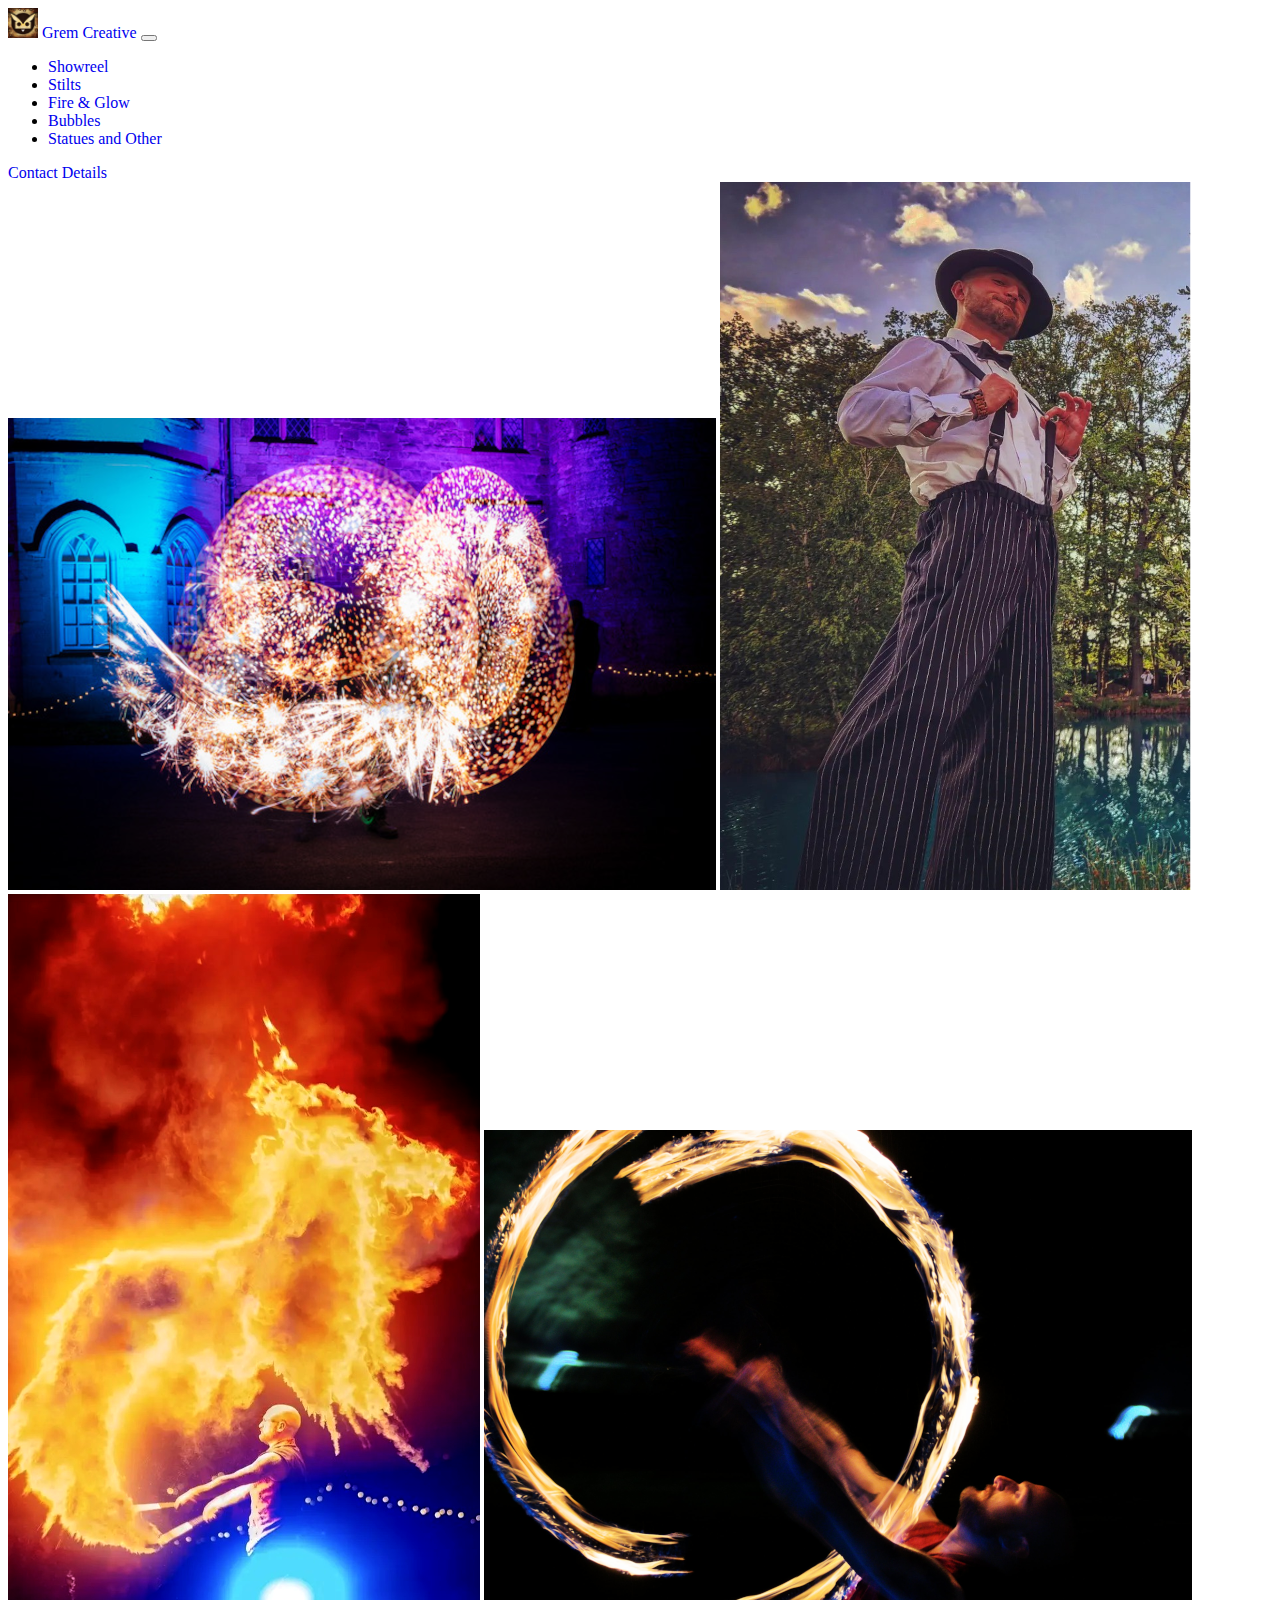
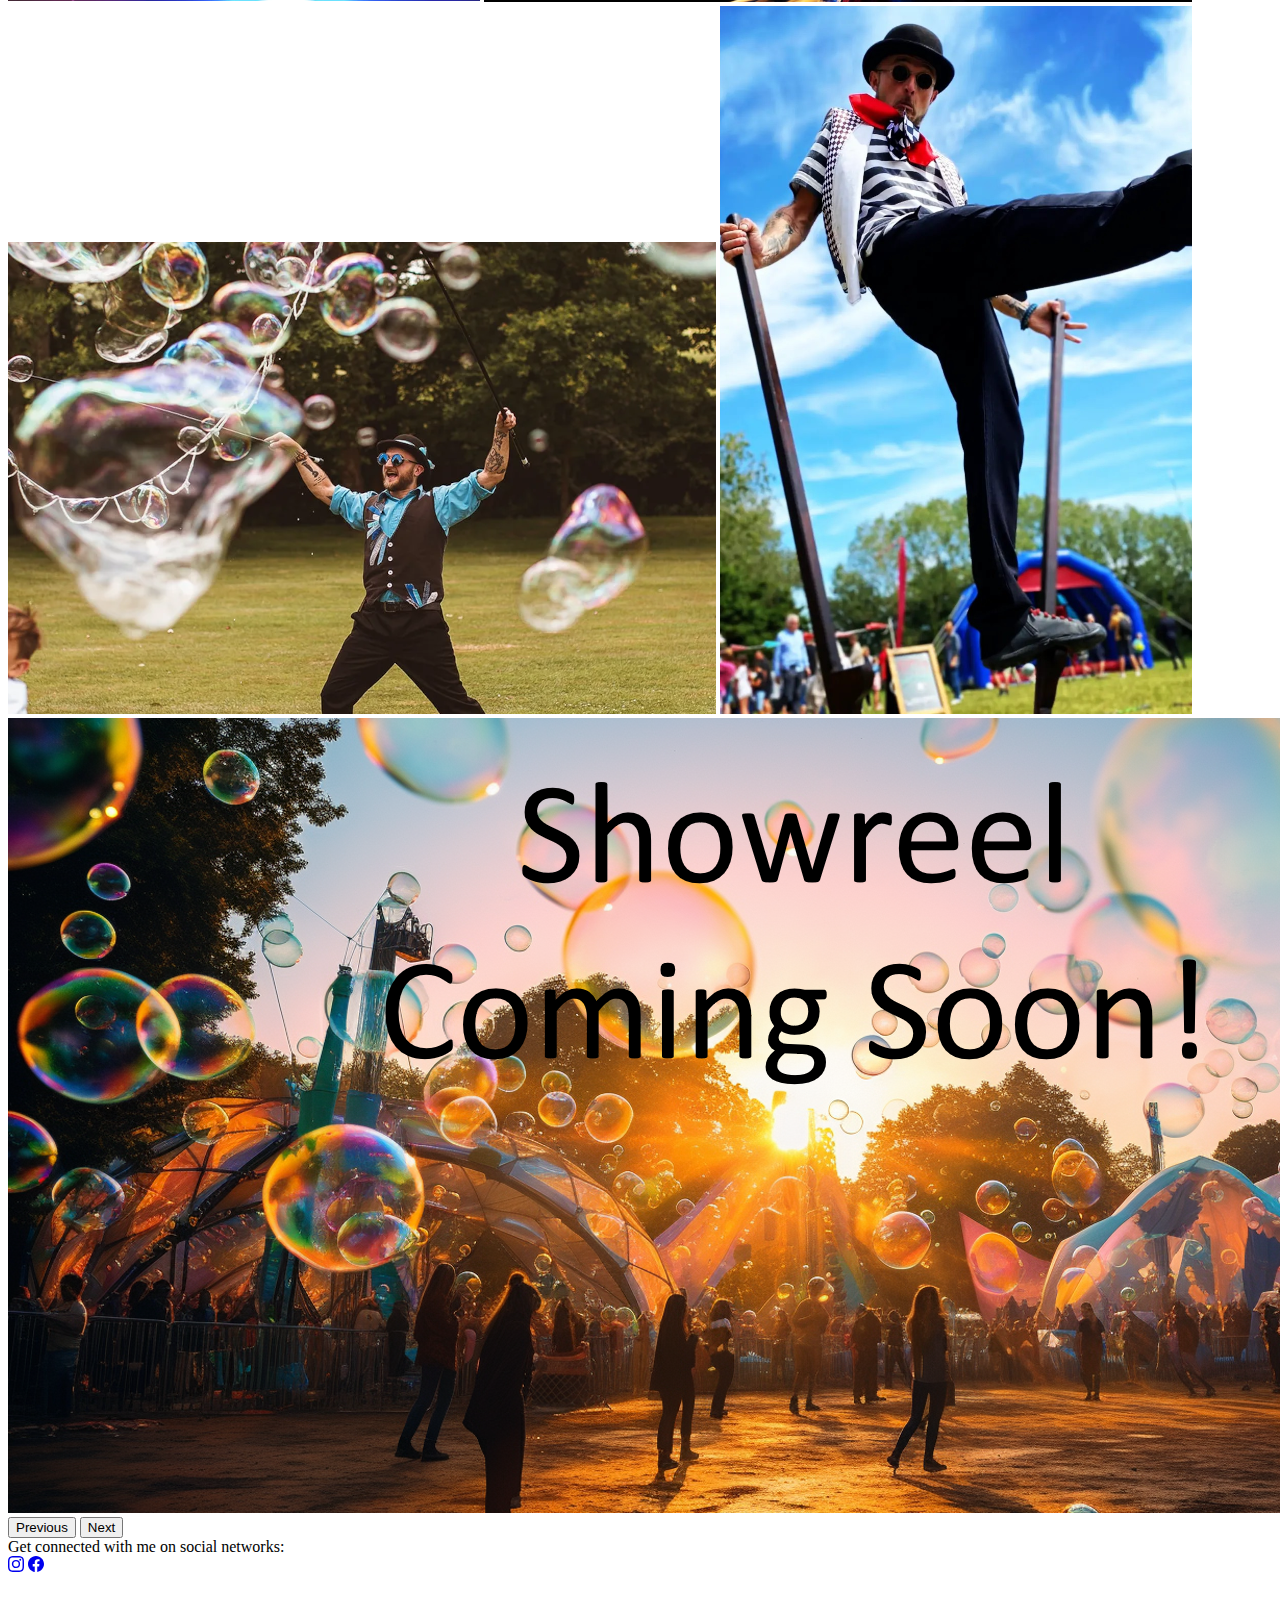
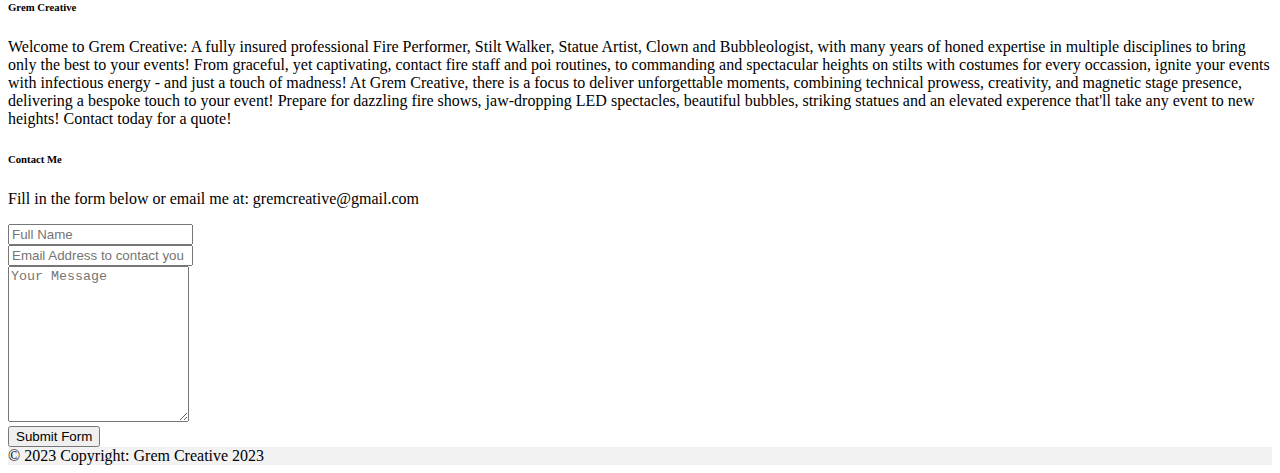
<file: index.html>
<!DOCTYPE html>
<html lang="en" >
  <head>
    <!-- Google tag (gtag.js) -->
    <script async src="https://www.googletagmanager.com/gtag/js?id=G-7V1GCPJ1WB"></script>
    <script>
      window.dataLayer = window.dataLayer || [];
      function gtag(){dataLayer.push(arguments);}
      gtag('js', new Date());

      gtag('config', 'G-7V1GCPJ1WB');
    </script>
    <meta charset="utf-8">
    <meta name="viewport" content="width=device-width, initial-scale=1">
    <link href="https://cdn.jsdelivr.net/npm/bootstrap@5.0.2/dist/css/bootstrap.min.css" rel="stylesheet" integrity="sha384-EVSTQN3/azprG1Anm3QDgpJLIm9Nao0Yz1ztcQTwFspd3yD65VohhpuuCOmLASjC" crossorigin="anonymous">
    <script src="https://cdn.jsdelivr.net/npm/bootstrap@5.0.2/dist/js/bootstrap.bundle.min.js" integrity="sha384-MrcW6ZMFYlzcLA8Nl+NtUVF0sA7MsXsP1UyJoMp4YLEuNSfAP+JcXn/tWtIaxVXM" crossorigin="anonymous"></script>
    <link rel="stylesheet" href="style.css">
    <link rel="icon" type="image/x-icon" href="docs\assets\logo.ico">
    <title>Grem Creative</title>
  </head>
  <body class="bg-dark">
    <nav class="navbar navbar-expand-lg navbar-dark bg-dark sticky-top" id="header">
      <div class="container-fluid">
        <a class="navbar-brand" href="index.html">
            <img src="docs\assets\logo.jpg" width="30" height="30" class="d-inline-block align-top" alt=""> Grem Creative
        </a>
          <button class="navbar-toggler" type="button" data-bs-toggle="collapse" data-bs-target="#navbarNav" aria-controls="navbarNav" aria-expanded="false" aria-label="Toggle navigation">
            <span class="navbar-toggler-icon"></span>
          </button>
            <div class="collapse navbar-collapse" id="navbarNav">
                <ul class="navbar-nav">
                  <li class="nav-item">
                  <a class="nav-link active" aria-current="page" href="index.html">Showreel</a>
                  </li>
                  <li class="nav-item">
                    <a class="nav-link" aria-current="page" href="stilts.html">Stilts</a>
                  </li>
                  <li class="nav-item">
                    <a class="nav-link" href="fireglow.html">Fire & Glow</a>
                  </li>
                  <li class="nav-item">
                    <a class="nav-link" aria-current="page" href="bubbles.html">Bubbles</a>
                  </li>
                  <li class="nav-item">
                    <a class="nav-link" aria-current="page" href="other.html">Statues and Other</a>
                  </li>
                </ul>
              </div>
              <span class="navbar-text">
                <a class="nav-link" href="#contact">Contact Details</a>
              </span>
        </div>
    </nav>
      <div class="container">
        <div id="carouselExampleControls" class="carousel slide" data-bs-ride="carousel" data-bs-interval="false">
          <div class="carousel-inner">
            <div class="carousel-item active">
              <div class="row">
                <div class="col-lg-4 col-md-12 mb-4 mb-lg-0">
                  <img src="docs\assets\showreel\W1.png" class="w-100 shadow-1-strong rounded mb-4"/>
                  <img src="docs\assets\showreel\L1.png" class="w-100 shadow-1-strong rounded mb-4" />
                </div>
                <div class="col-lg-4 mb-4 mb-lg-0">
                  <img src="docs\assets\showreel\L3.png" class="w-100 shadow-1-strong rounded mb-4" />
                  <img src="docs\assets\showreel\W2.png" class="w-100 shadow-1-strong rounded mb-4" />
                </div>
                <div class="col-lg-4 mb-4 mb-lg-0">
                  <img src="docs\assets\showreel\W3.png" class="w-100 shadow-1-strong rounded mb-4" />
                  <img src="docs\assets\showreel\L2.png" class="w-100 shadow-1-strong rounded mb-4" />
                </div>
              </div>
            </div>
            <div class="carousel-item">
              <!--<video class="img-fluid" autoplay loop muted>
                <source src="https://mdbcdn.b-cdn.net/img/video/Tropical.mp4" type="video/mp4" /> 
              </video>-->
              <img src="docs\assets\showreel\placeholder2.png" class="w-100 shadow-1-strong rounded mb-4" />
              <div class="carousel-caption d-none d-md-block">
              </div>
            </div>
          </div>
        </div>
      </div>
      <button class="carousel-control-prev" type="button" data-bs-target="#carouselExampleControls" data-bs-slide="prev">
        <span class="carousel-control-prev-icon" aria-hidden="true"></span>
        <span class="visually-hidden">Previous</span>
      </button>
      <button class="carousel-control-next" type="button" data-bs-target="#carouselExampleControls" data-bs-slide="next">
        <span class="carousel-control-next-icon" aria-hidden="true"></span>
        <span class="visually-hidden">Next</span>
      </button>

      <footer class="text-center text-lg-start bg-dark">
        <div class="container" id="contact">
        <!-- Section: Social media -->
        <section class="d-flex justify-content-center justify-content-lg-between p-4 border-bottom">
          <!-- Left -->
          <div class="me-5 d-none d-lg-block text-white">
            <span>Get connected with me on social networks:</span>
          </div>
          <!-- Left -->
      
          <!-- Right -->
          <div class="text-white">
            <a href="https://www.instagram.com/gremcreative/?igshid=NjIwNzIyMDk2Mg%3D%3D" target="_blank" class="me-4 text-reset">
              <svg xmlns="http://www.w3.org/2000/svg" width="16" height="16" fill="currentColor" class="bi bi-instagram" viewBox="0 0 16 16">
                <path d="M8 0C5.829 0 5.556.01 4.703.048 3.85.088 3.269.222 2.76.42a3.917 3.917 0 0 0-1.417.923A3.927 3.927 0 0 0 .42 2.76C.222 3.268.087 3.85.048 4.7.01 5.555 0 5.827 0 8.001c0 2.172.01 2.444.048 3.297.04.852.174 1.433.372 1.942.205.526.478.972.923 1.417.444.445.89.719 1.416.923.51.198 1.09.333 1.942.372C5.555 15.99 5.827 16 8 16s2.444-.01 3.298-.048c.851-.04 1.434-.174 1.943-.372a3.916 3.916 0 0 0 1.416-.923c.445-.445.718-.891.923-1.417.197-.509.332-1.09.372-1.942C15.99 10.445 16 10.173 16 8s-.01-2.445-.048-3.299c-.04-.851-.175-1.433-.372-1.941a3.926 3.926 0 0 0-.923-1.417A3.911 3.911 0 0 0 13.24.42c-.51-.198-1.092-.333-1.943-.372C10.443.01 10.172 0 7.998 0h.003zm-.717 1.442h.718c2.136 0 2.389.007 3.232.046.78.035 1.204.166 1.486.275.373.145.64.319.92.599.28.28.453.546.598.92.11.281.24.705.275 1.485.039.843.047 1.096.047 3.231s-.008 2.389-.047 3.232c-.035.78-.166 1.203-.275 1.485a2.47 2.47 0 0 1-.599.919c-.28.28-.546.453-.92.598-.28.11-.704.24-1.485.276-.843.038-1.096.047-3.232.047s-2.39-.009-3.233-.047c-.78-.036-1.203-.166-1.485-.276a2.478 2.478 0 0 1-.92-.598 2.48 2.48 0 0 1-.6-.92c-.109-.281-.24-.705-.275-1.485-.038-.843-.046-1.096-.046-3.233 0-2.136.008-2.388.046-3.231.036-.78.166-1.204.276-1.486.145-.373.319-.64.599-.92.28-.28.546-.453.92-.598.282-.11.705-.24 1.485-.276.738-.034 1.024-.044 2.515-.045v.002zm4.988 1.328a.96.96 0 1 0 0 1.92.96.96 0 0 0 0-1.92zm-4.27 1.122a4.109 4.109 0 1 0 0 8.217 4.109 4.109 0 0 0 0-8.217zm0 1.441a2.667 2.667 0 1 1 0 5.334 2.667 2.667 0 0 1 0-5.334z"/>
              </svg>
            </a>
            <a href="https://www.facebook.com/profile.php?id=617124903" target="_blank" class="me-4 text-reset">
              <svg xmlns="http://www.w3.org/2000/svg" width="16" height="16" fill="currentColor" class="bi bi-facebook" viewBox="0 0 16 16">
                <path d="M16 8.049c0-4.446-3.582-8.05-8-8.05C3.58 0-.002 3.603-.002 8.05c0 4.017 2.926 7.347 6.75 7.951v-5.625h-2.03V8.05H6.75V6.275c0-2.017 1.195-3.131 3.022-3.131.876 0 1.791.157 1.791.157v1.98h-1.009c-.993 0-1.303.621-1.303 1.258v1.51h2.218l-.354 2.326H9.25V16c3.824-.604 6.75-3.934 6.75-7.951z"/>
              </svg>
            </a>
          </div>
        </section>
      
        <section>
          <div class="container text-center text-md-start mt-5">
            <!-- Grid row -->
            <div class="row mt-3">
              <!-- Grid column -->
              <div class="col-md-6 col-lg-6 col-xl-6 mx-auto mb-6">
                <!-- Content -->
                <h6 class="text-uppercase fw-bold mb-6 text-white">
                  <i class="fas fa-gem me-6"></i>Grem Creative
                </h6>
                <p class="text-white">
                  Welcome to Grem Creative:
                  A fully insured professional Fire Performer, Stilt Walker, Statue Artist, Clown and Bubbleologist, with many years of honed expertise in multiple disciplines to bring only the best to your events!

                  From graceful, yet captivating, contact fire staff and poi routines, to commanding and spectacular heights on stilts with costumes for every occassion, ignite your events with infectious energy - and just a touch of madness! 

                  At Grem Creative, there is a focus to deliver unforgettable moments, combining technical prowess, creativity, and magnetic stage presence, delivering a bespoke touch to your event!

                  Prepare for dazzling fire shows, jaw-dropping LED spectacles, beautiful bubbles, striking statues and an elevated experence that'll take any event to new heights!

                  Contact today for a quote! 
                </p>
              </div>
              <!-- Grid column -->
      
              <!-- Grid column -->
              <div class="col-md-6 col-lg-6 col-xl-6 mx-auto mb-md-6 mb-6">
                <!-- Links -->
                <h6 class="text-uppercase fw-bold mb-6 text-white">Contact Me</h6>
                <p class="text-white">Fill in the form below or email me at: gremcreative@gmail.com</p>
                  <div class="container">
                    <form target="_blank" action="https://formsubmit.co/aa60fa1537c3a3b86cb91d62a34aff3c" method="POST">
                      <div class="form-group">
                        <div class="form-row">
                          <div class="col">
                            <input type="text" name="name" class="form-control" placeholder="Full Name" required>
                          </div>
                          <div class="col">
                            <input type="email" name="email" class="form-control" placeholder="Email Address to contact you" required>
                          </div>
                        </div>
                      </div>
                      <div class="form-group">
                        <textarea placeholder="Your Message" class="form-control" name="message" rows="10" required></textarea>
                      </div>
                      <button type="submit" class="btn btn-outline-light">Submit Form</button>
                    </form>
                  </div>
              </div>
              <!-- Grid column -->
            </div>
            <!-- Grid row -->
          </div>
        </section>
        <!-- Section: Links  -->
      
        <!-- Copyright -->
        <div class="text-center p-4" style="background-color: rgba(0, 0, 0, 0.05);">
          © 2023 Copyright: Grem Creative 2023
        </div>
      </div>
      </footer>
      <!-- Footer -->

      </body>
      <!-- Footer -->
</html>
</file>
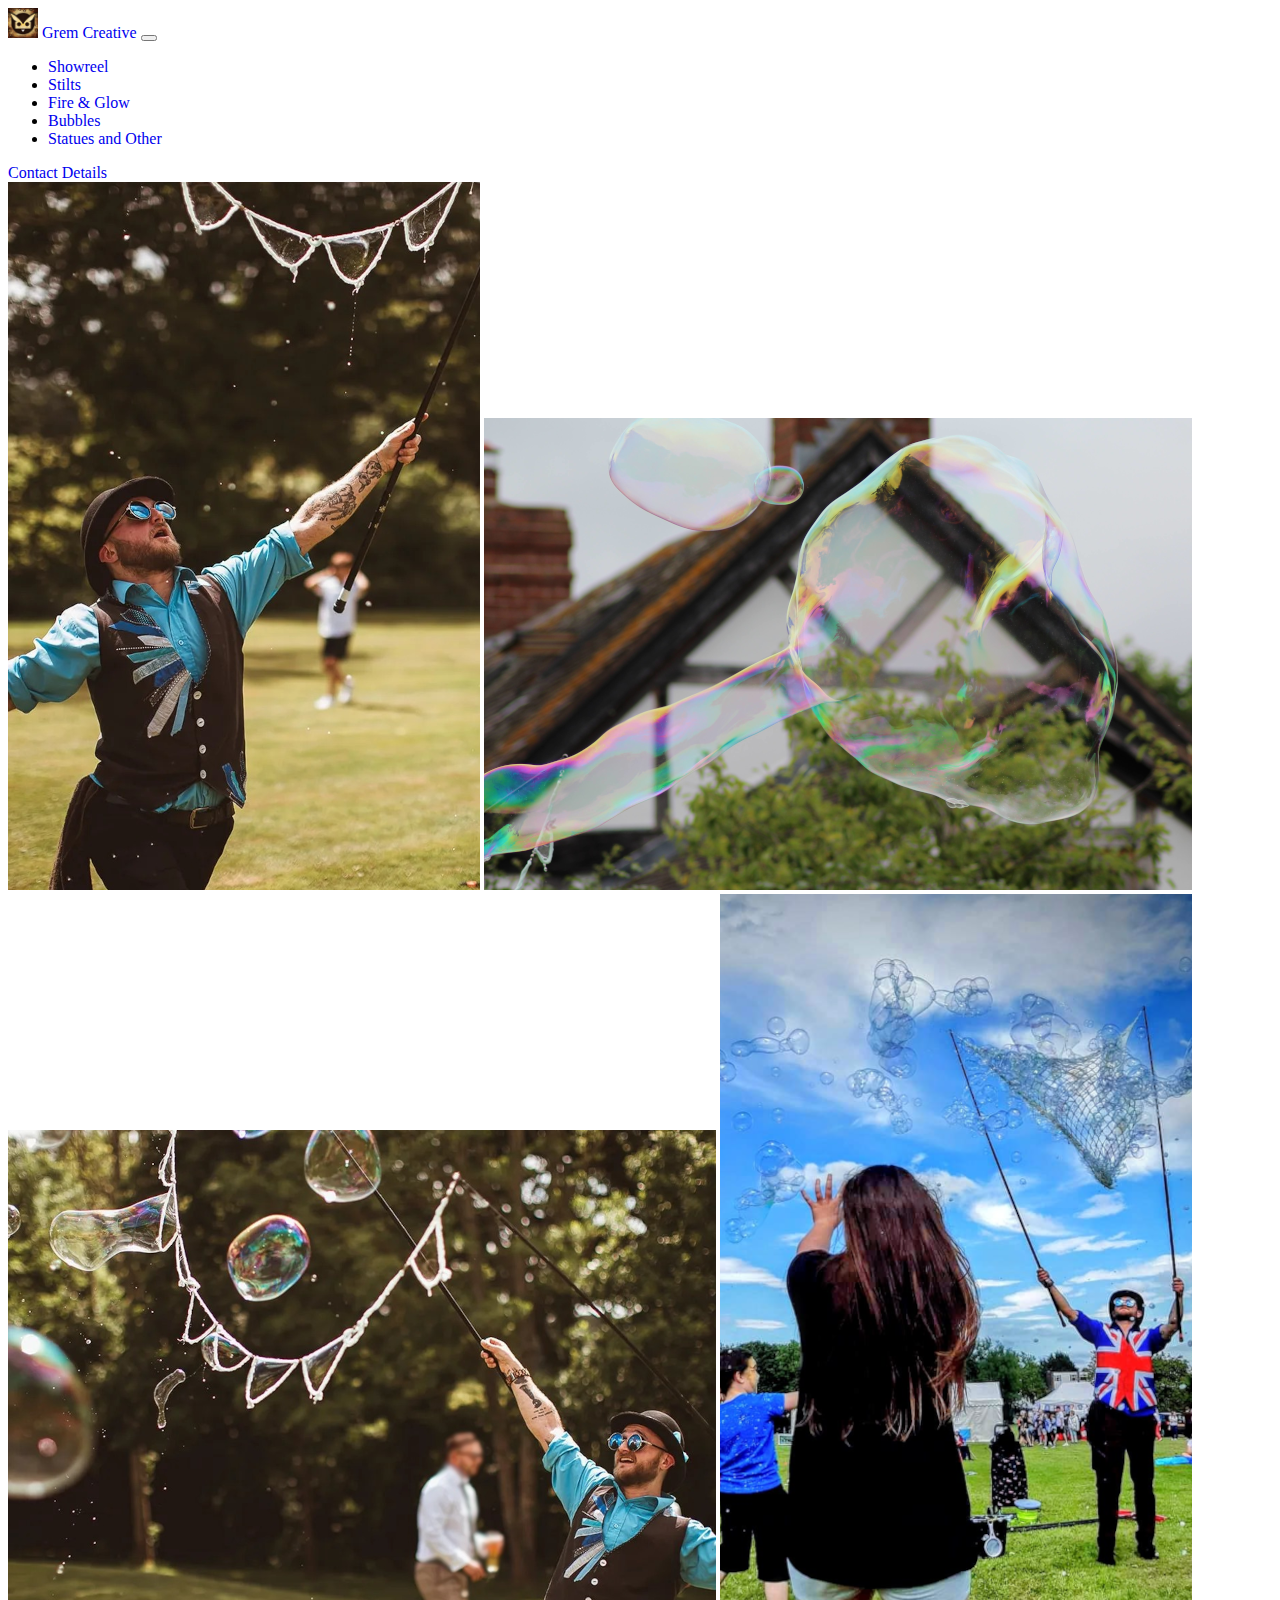
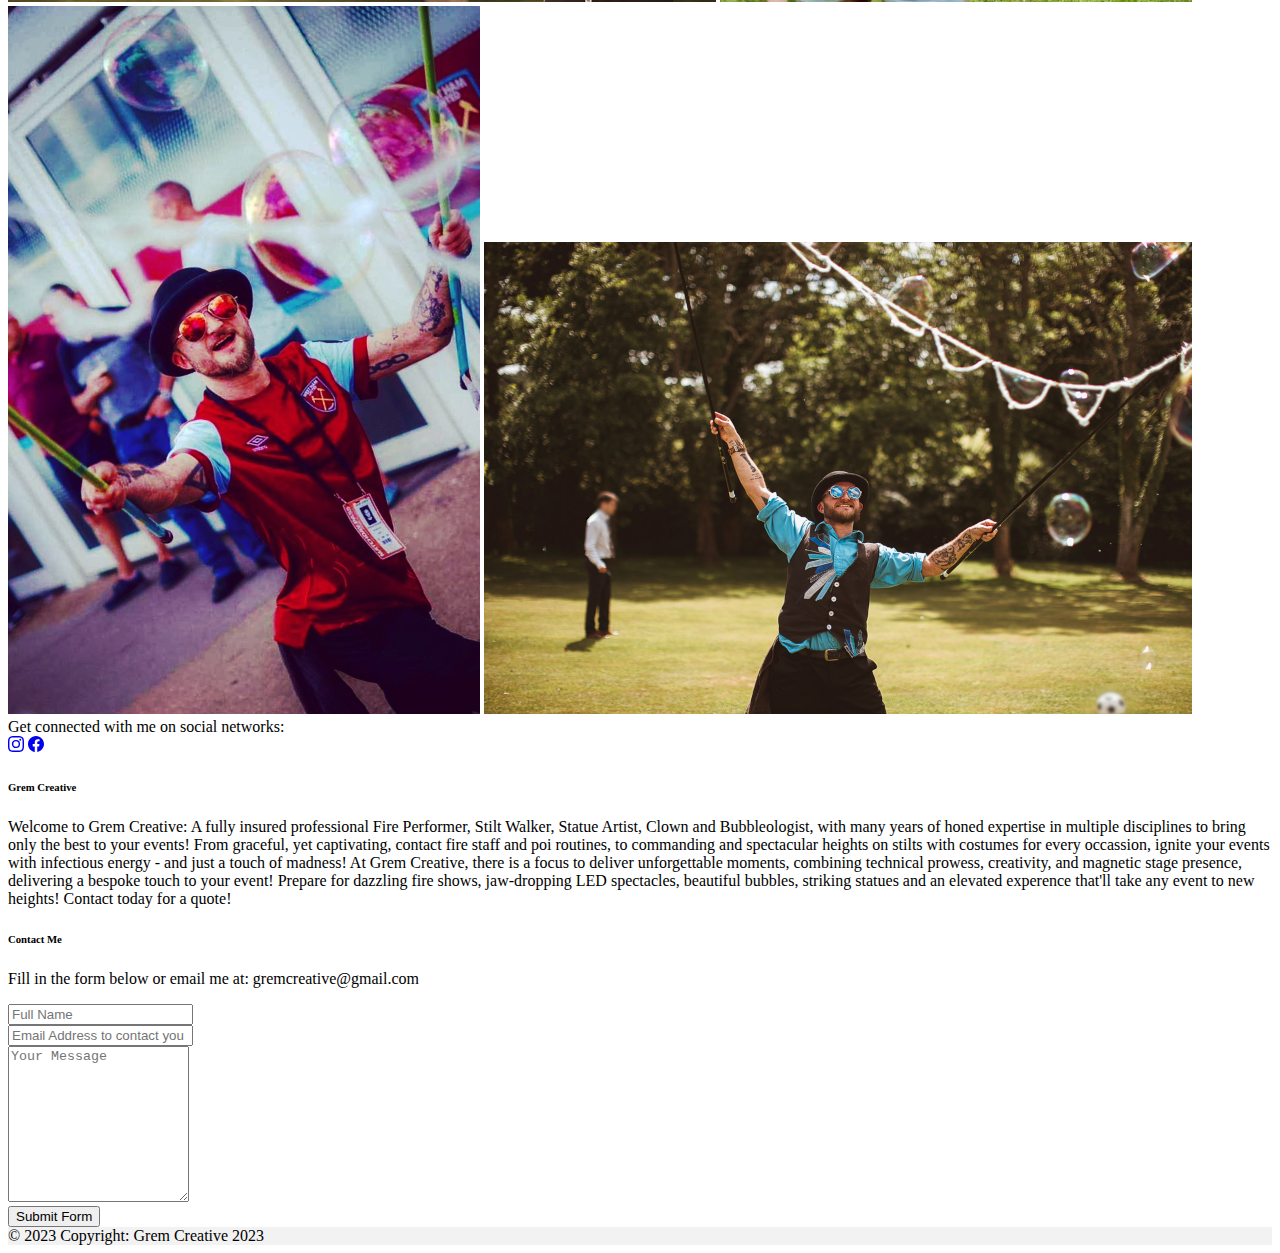
<file: bubbles.html>
<!DOCTYPE html>
<html lang="en">
  <head>
    <!-- Google tag (gtag.js) -->
    <script async src="https://www.googletagmanager.com/gtag/js?id=G-7V1GCPJ1WB"></script>
    <script>
      window.dataLayer = window.dataLayer || [];
      function gtag(){dataLayer.push(arguments);}
      gtag('js', new Date());

      gtag('config', 'G-7V1GCPJ1WB');
    </script>
    <meta charset="utf-8">
    <meta name="viewport" content="width=device-width, initial-scale=1">
    <link href="https://cdn.jsdelivr.net/npm/bootstrap@5.0.2/dist/css/bootstrap.min.css" rel="stylesheet" integrity="sha384-EVSTQN3/azprG1Anm3QDgpJLIm9Nao0Yz1ztcQTwFspd3yD65VohhpuuCOmLASjC" crossorigin="anonymous">
    <script src="https://cdn.jsdelivr.net/npm/bootstrap@5.0.2/dist/js/bootstrap.bundle.min.js" integrity="sha384-MrcW6ZMFYlzcLA8Nl+NtUVF0sA7MsXsP1UyJoMp4YLEuNSfAP+JcXn/tWtIaxVXM" crossorigin="anonymous"></script>
    <link rel="stylesheet" href="style.css">
    <title>Grem Creative</title>
  </head>
  <body class="bg-dark">
    <nav class="navbar navbar-expand-lg navbar-dark bg-dark sticky-top" id="header">
      <div class="container-fluid">
        <a class="navbar-brand" href="index.html">
            <img src="docs\assets\logo.jpg" width="30" height="30" class="d-inline-block align-top" alt=""> Grem Creative
        </a>
          <button class="navbar-toggler" type="button" data-bs-toggle="collapse" data-bs-target="#navbarNav" aria-controls="navbarNav" aria-expanded="false" aria-label="Toggle navigation">
            <span class="navbar-toggler-icon"></span>
          </button>
            <div class="collapse navbar-collapse" id="navbarNav">
                <ul class="navbar-nav">
                  <li class="nav-item">
                  <a class="nav-link" aria-current="page" href="index.html">Showreel</a>
                  </li>
                  <li class="nav-item">
                    <a class="nav-link" aria-current="page" href="stilts.html">Stilts</a>
                  </li>
                  <li class="nav-item">
                    <a class="nav-link" href="fireglow.html">Fire & Glow</a>
                  </li>
                  <li class="nav-item">
                    <a class="nav-link active" aria-current="page" href="bubbles.html">Bubbles</a>
                  </li>
                  <li class="nav-item">
                    <a class="nav-link" aria-current="page" href="other.html">Statues and Other</a>
                  </li>
                </ul>
              </div>
              <span class="navbar-text">
                <a class="nav-link" href="#contact">Contact Details</a>
              </span>
        </div>
    </nav>
      
      <div class="container" >
        <section id="bubbles">
          <div class="row">
            <div class="col-lg-4 col-md-12 mb-4 mb-lg-0">
              <img src="docs\assets\bubbles\L1.png" class="w-100 shadow-1-strong rounded mb-4 mt-4" />
              <img src="docs\assets\bubbles\W1.png" class="w-100 shadow-1-strong rounded mb-4"/>
            </div>
          
            <div class="col-lg-4 mb-4 mb-lg-0">
              <img src="docs\assets\bubbles\W2.png" class="w-100 shadow-1-strong rounded mb-4 mt-4" />
              <img src="docs\assets\bubbles\L2.png" class="w-100 shadow-1-strong rounded mb-4" />
            </div>
          
            <div class="col-lg-4 mb-4 mb-lg-0">
              <img src="docs\assets\bubbles\L3.png" class="w-100 shadow-1-strong rounded mb-4 mt-4" />
              <img src="docs\assets\bubbles\W3.png" class="w-100 shadow-1-strong rounded mb-4" />
            </div>
          </div>
        </section>
      </div>

      <footer class="text-center text-lg-start bg-dark">
        <div class="container" id="contact">
        <!-- Section: Social media -->
        <section class="d-flex justify-content-center justify-content-lg-between p-4 border-bottom">
          <!-- Left -->
          <div class="me-5 d-none d-lg-block text-white">
            <span>Get connected with me on social networks:</span>
          </div>
          <!-- Left -->
      
          <!-- Right -->
          <div class="text-white">
            <a href="https://www.instagram.com/gremcreative/?igshid=NjIwNzIyMDk2Mg%3D%3D" target="_blank" class="me-4 text-reset">
              <svg xmlns="http://www.w3.org/2000/svg" width="16" height="16" fill="currentColor" class="bi bi-instagram" viewBox="0 0 16 16">
                <path d="M8 0C5.829 0 5.556.01 4.703.048 3.85.088 3.269.222 2.76.42a3.917 3.917 0 0 0-1.417.923A3.927 3.927 0 0 0 .42 2.76C.222 3.268.087 3.85.048 4.7.01 5.555 0 5.827 0 8.001c0 2.172.01 2.444.048 3.297.04.852.174 1.433.372 1.942.205.526.478.972.923 1.417.444.445.89.719 1.416.923.51.198 1.09.333 1.942.372C5.555 15.99 5.827 16 8 16s2.444-.01 3.298-.048c.851-.04 1.434-.174 1.943-.372a3.916 3.916 0 0 0 1.416-.923c.445-.445.718-.891.923-1.417.197-.509.332-1.09.372-1.942C15.99 10.445 16 10.173 16 8s-.01-2.445-.048-3.299c-.04-.851-.175-1.433-.372-1.941a3.926 3.926 0 0 0-.923-1.417A3.911 3.911 0 0 0 13.24.42c-.51-.198-1.092-.333-1.943-.372C10.443.01 10.172 0 7.998 0h.003zm-.717 1.442h.718c2.136 0 2.389.007 3.232.046.78.035 1.204.166 1.486.275.373.145.64.319.92.599.28.28.453.546.598.92.11.281.24.705.275 1.485.039.843.047 1.096.047 3.231s-.008 2.389-.047 3.232c-.035.78-.166 1.203-.275 1.485a2.47 2.47 0 0 1-.599.919c-.28.28-.546.453-.92.598-.28.11-.704.24-1.485.276-.843.038-1.096.047-3.232.047s-2.39-.009-3.233-.047c-.78-.036-1.203-.166-1.485-.276a2.478 2.478 0 0 1-.92-.598 2.48 2.48 0 0 1-.6-.92c-.109-.281-.24-.705-.275-1.485-.038-.843-.046-1.096-.046-3.233 0-2.136.008-2.388.046-3.231.036-.78.166-1.204.276-1.486.145-.373.319-.64.599-.92.28-.28.546-.453.92-.598.282-.11.705-.24 1.485-.276.738-.034 1.024-.044 2.515-.045v.002zm4.988 1.328a.96.96 0 1 0 0 1.92.96.96 0 0 0 0-1.92zm-4.27 1.122a4.109 4.109 0 1 0 0 8.217 4.109 4.109 0 0 0 0-8.217zm0 1.441a2.667 2.667 0 1 1 0 5.334 2.667 2.667 0 0 1 0-5.334z"/>
              </svg>
            </a>
            <a href="https://www.facebook.com/profile.php?id=617124903" target="_blank" class="me-4 text-reset">
              <svg xmlns="http://www.w3.org/2000/svg" width="16" height="16" fill="currentColor" class="bi bi-facebook" viewBox="0 0 16 16">
                <path d="M16 8.049c0-4.446-3.582-8.05-8-8.05C3.58 0-.002 3.603-.002 8.05c0 4.017 2.926 7.347 6.75 7.951v-5.625h-2.03V8.05H6.75V6.275c0-2.017 1.195-3.131 3.022-3.131.876 0 1.791.157 1.791.157v1.98h-1.009c-.993 0-1.303.621-1.303 1.258v1.51h2.218l-.354 2.326H9.25V16c3.824-.604 6.75-3.934 6.75-7.951z"/>
              </svg>
            </a>
          </div>
        </section>
      
        <section>
          <div class="container text-center text-md-start mt-5">
            <!-- Grid row -->
            <div class="row mt-3">
              <!-- Grid column -->
              <div class="col-md-6 col-lg-6 col-xl-6 mx-auto mb-6">
                <!-- Content -->
                <h6 class="text-uppercase fw-bold mb-6 text-white">
                  <i class="fas fa-gem me-6"></i>Grem Creative
                </h6>
                <p class="text-white">
                  Welcome to Grem Creative:
                  A fully insured professional Fire Performer, Stilt Walker, Statue Artist, Clown and Bubbleologist, with many years of honed expertise in multiple disciplines to bring only the best to your events!

                  From graceful, yet captivating, contact fire staff and poi routines, to commanding and spectacular heights on stilts with costumes for every occassion, ignite your events with infectious energy - and just a touch of madness! 

                  At Grem Creative, there is a focus to deliver unforgettable moments, combining technical prowess, creativity, and magnetic stage presence, delivering a bespoke touch to your event!

                  Prepare for dazzling fire shows, jaw-dropping LED spectacles, beautiful bubbles, striking statues and an elevated experence that'll take any event to new heights!

                  Contact today for a quote! 
                </p>
              </div>
              <!-- Grid column -->
      
              <!-- Grid column -->
              <div class="col-md-6 col-lg-6 col-xl-6 mx-auto mb-md-6 mb-6">
                <!-- Links -->
                <h6 class="text-uppercase fw-bold mb-6 text-white">Contact Me</h6>
                <p class="text-white">Fill in the form below or email me at: gremcreative@gmail.com</p>
                  <div class="container">
                    <form target="_blank" action="https://formsubmit.co/aa60fa1537c3a3b86cb91d62a34aff3c" method="POST">
                      <div class="form-group">
                        <div class="form-row">
                          <div class="col">
                            <input type="text" name="name" class="form-control" placeholder="Full Name" required>
                          </div>
                          <div class="col">
                            <input type="email" name="email" class="form-control" placeholder="Email Address to contact you" required>
                          </div>
                        </div>
                      </div>
                      <div class="form-group">
                        <textarea placeholder="Your Message" class="form-control" name="message" rows="10" required></textarea>
                      </div>
                      <button type="submit" class="btn btn-outline-light">Submit Form</button>
                    </form>
                  </div>
              </div>
              <!-- Grid column -->
            </div>
            <!-- Grid row -->
          </div>
        </section>
        <!-- Section: Links  -->
      
        <!-- Copyright -->
        <div class="text-center p-4" style="background-color: rgba(0, 0, 0, 0.05);">
          © 2023 Copyright: Grem Creative 2023
        </div>
      </div>
      </footer>
      <!-- Footer -->

      </body>
      <!-- Footer -->
</html>
</file>
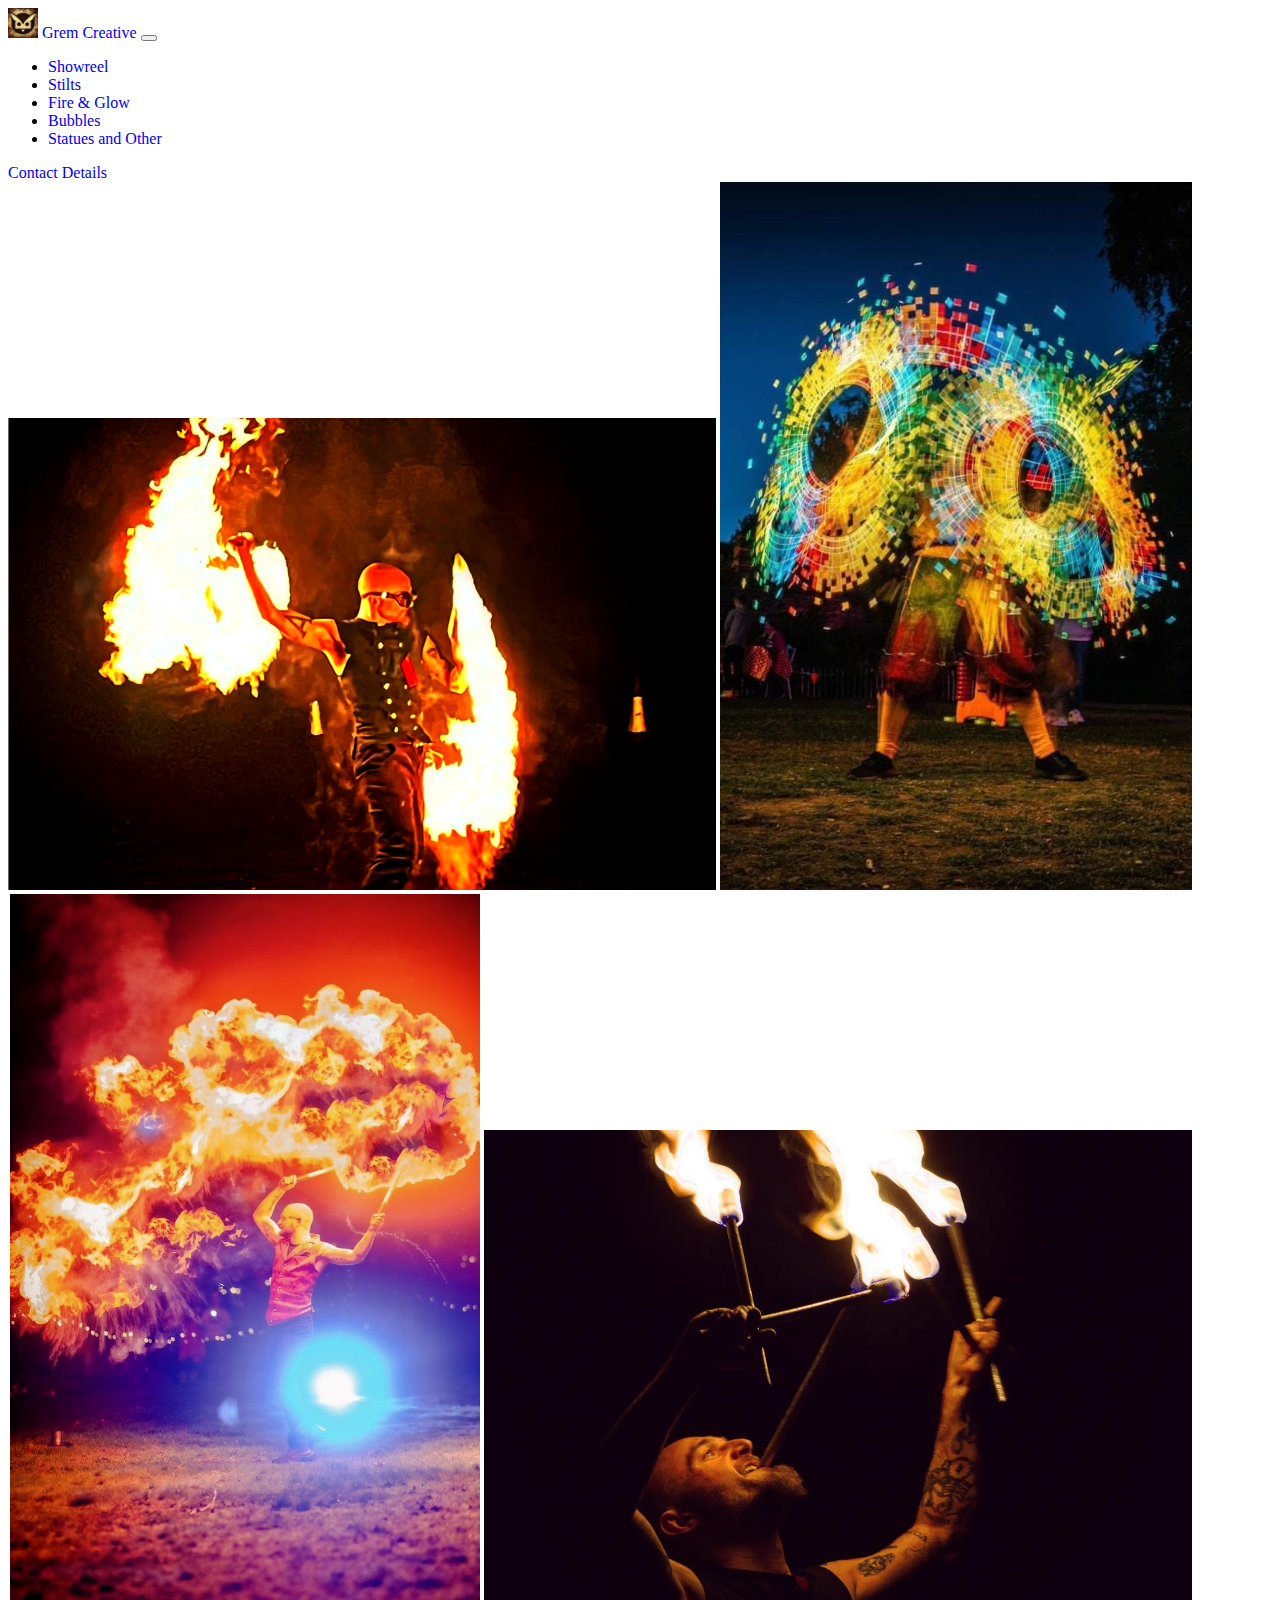
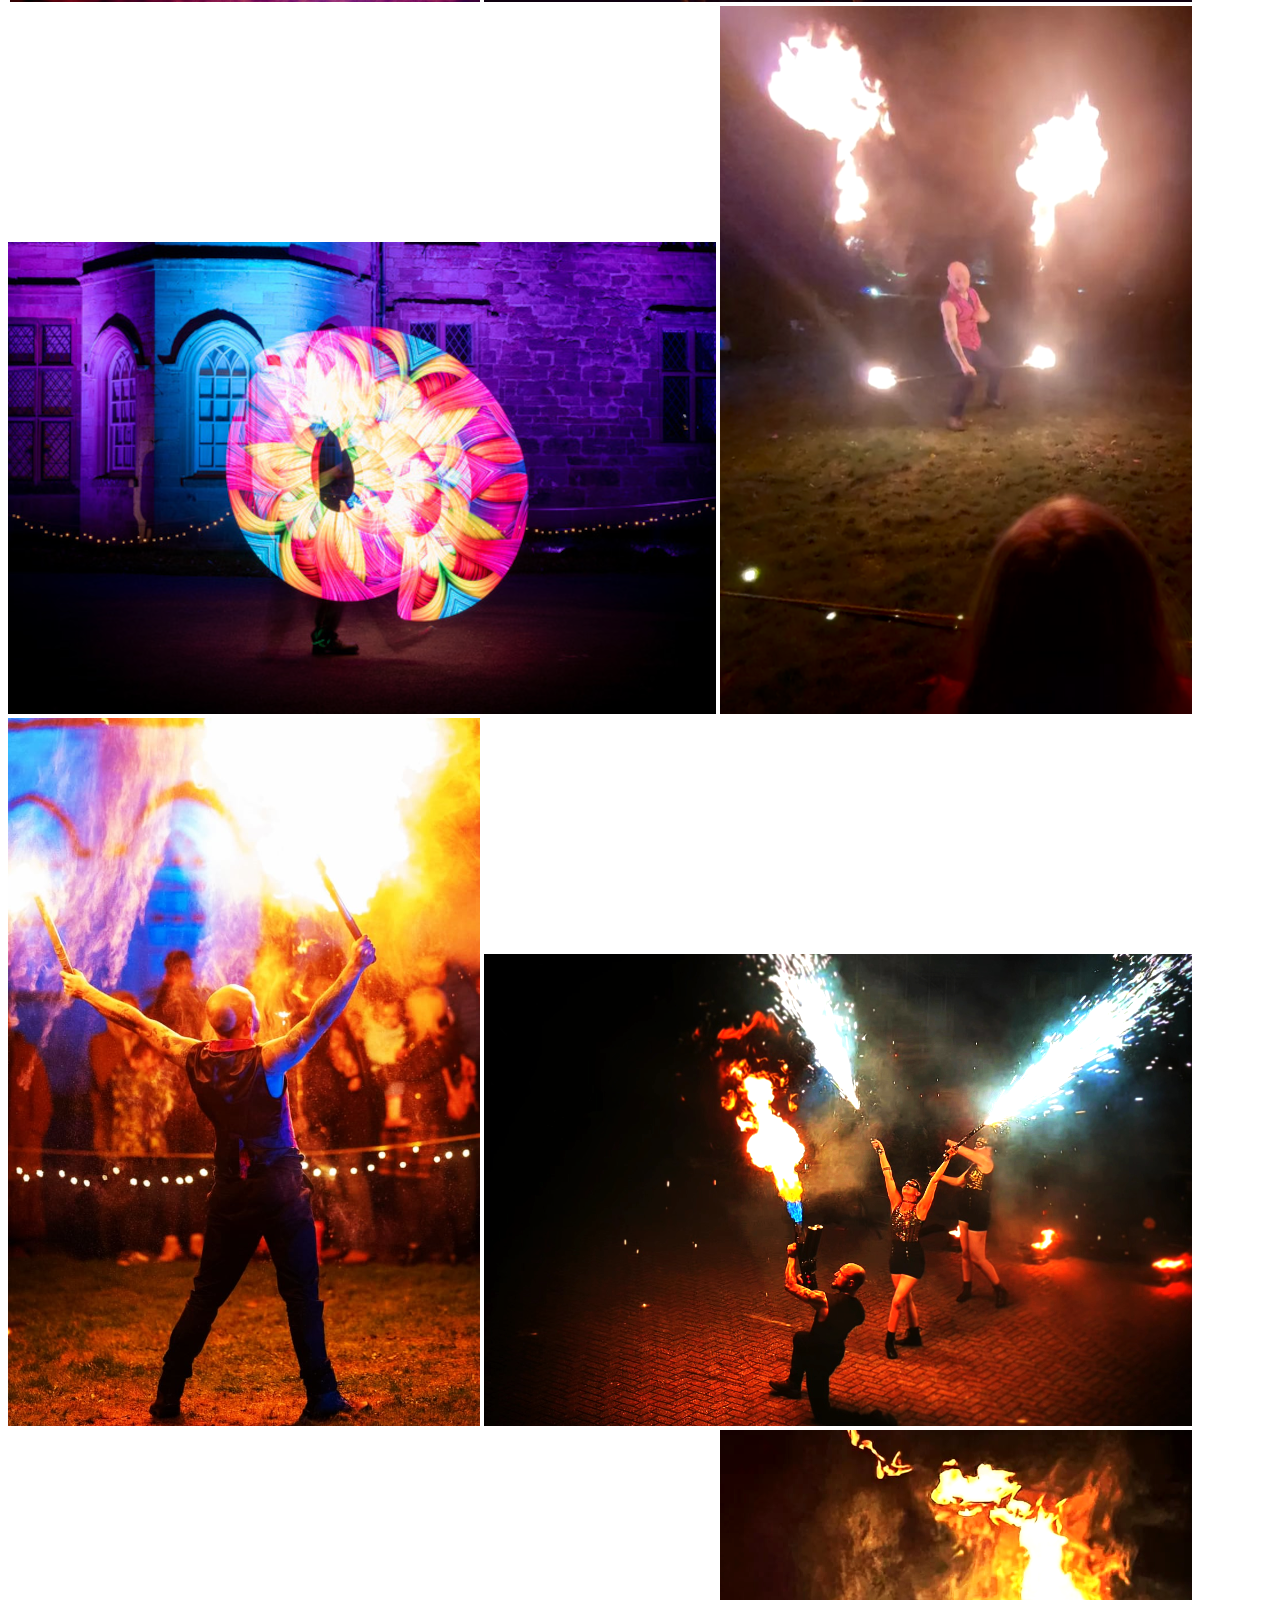
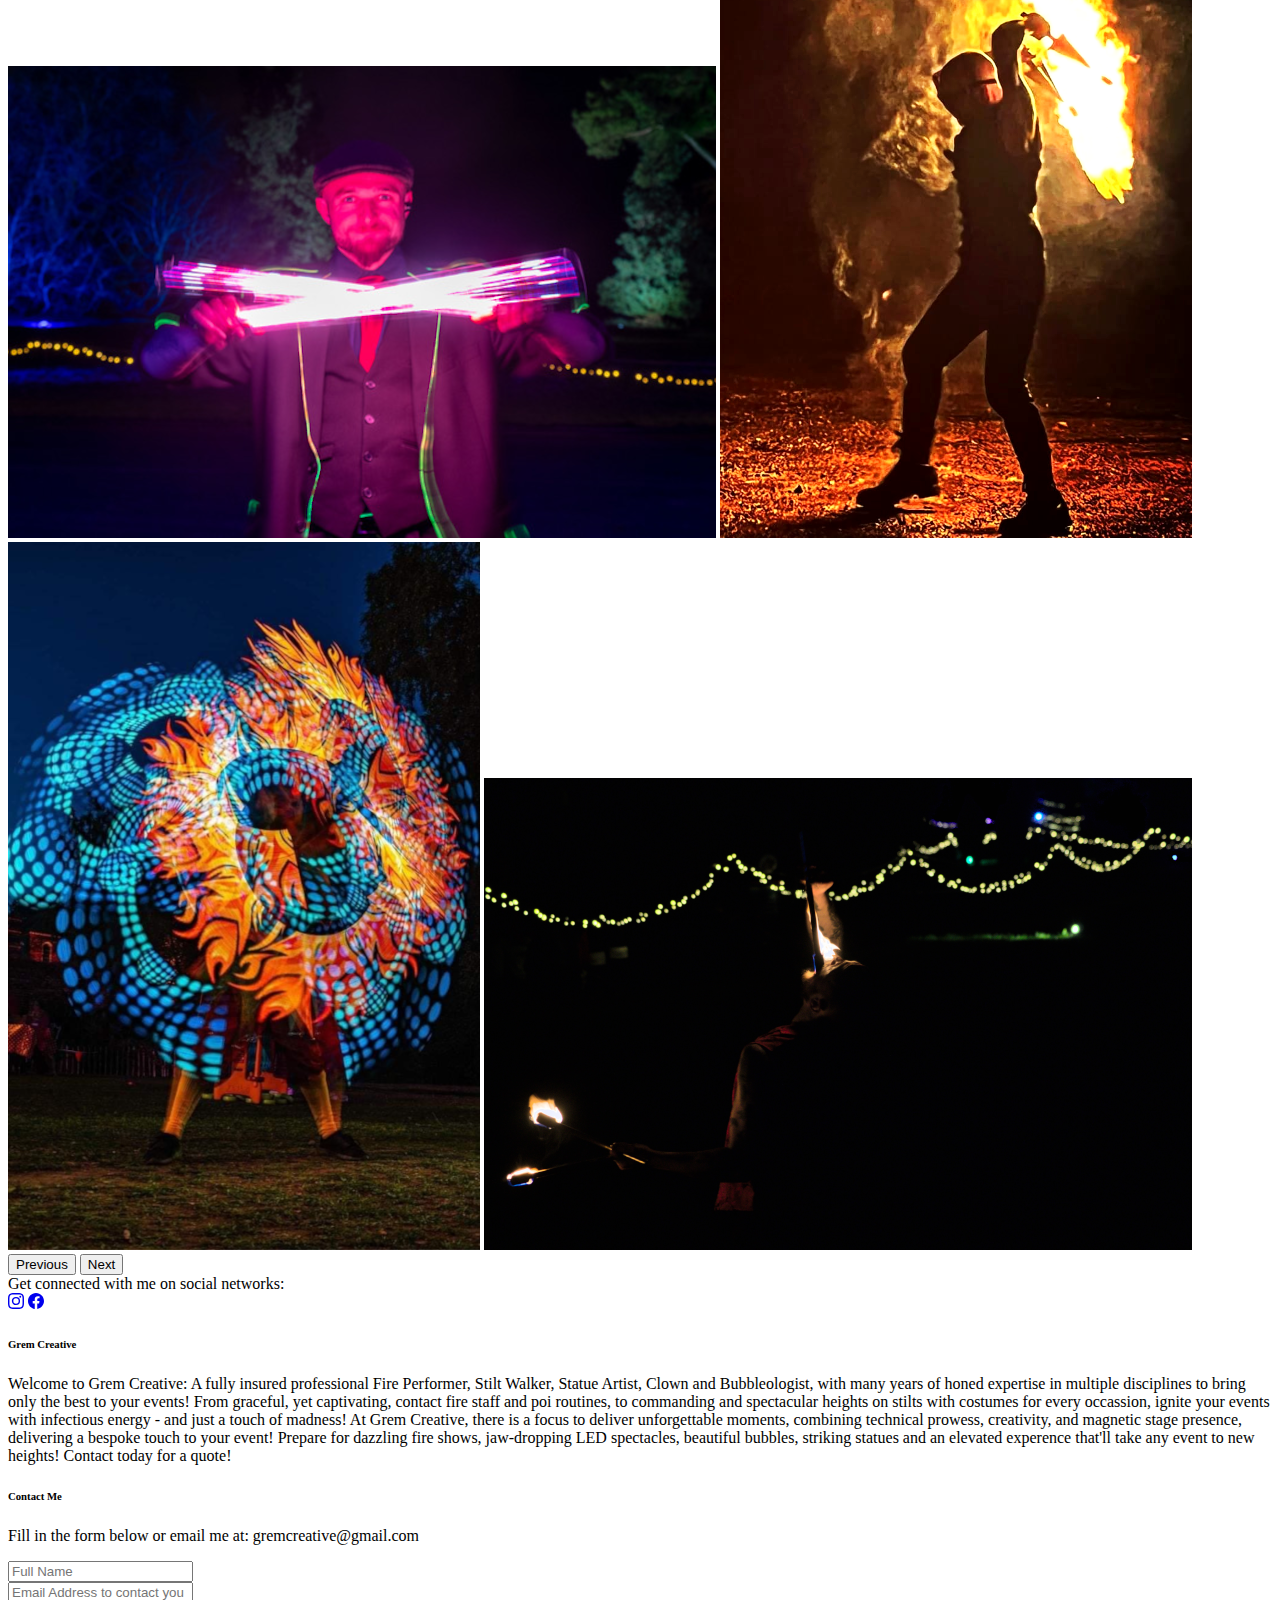
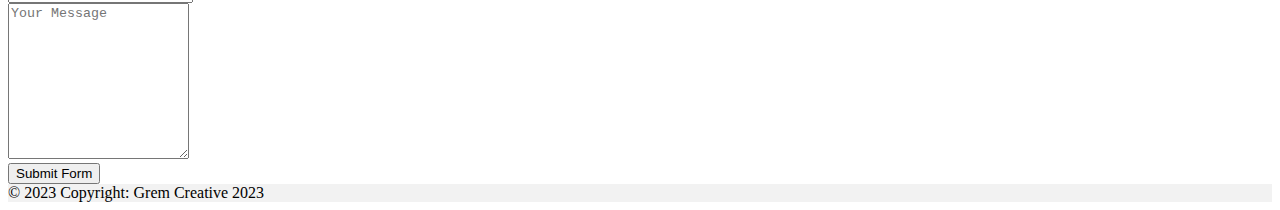
<file: fireglow.html>
<!DOCTYPE html>
<html lang="en">
  <head>
    <!-- Google tag (gtag.js) -->
    <script async src="https://www.googletagmanager.com/gtag/js?id=G-7V1GCPJ1WB"></script>
    <script>
      window.dataLayer = window.dataLayer || [];
      function gtag(){dataLayer.push(arguments);}
      gtag('js', new Date());

      gtag('config', 'G-7V1GCPJ1WB');
    </script>
    <meta charset="utf-8">
    <meta name="viewport" content="width=device-width, initial-scale=1">
    <link href="https://cdn.jsdelivr.net/npm/bootstrap@5.0.2/dist/css/bootstrap.min.css" rel="stylesheet" integrity="sha384-EVSTQN3/azprG1Anm3QDgpJLIm9Nao0Yz1ztcQTwFspd3yD65VohhpuuCOmLASjC" crossorigin="anonymous">
    <script src="https://cdn.jsdelivr.net/npm/bootstrap@5.0.2/dist/js/bootstrap.bundle.min.js" integrity="sha384-MrcW6ZMFYlzcLA8Nl+NtUVF0sA7MsXsP1UyJoMp4YLEuNSfAP+JcXn/tWtIaxVXM" crossorigin="anonymous"></script>
    <link rel="stylesheet" href="style.css">
    <title>Grem Creative</title>
  </head>
  <body class="bg-dark">
    <nav class="navbar navbar-expand-lg navbar-dark bg-dark sticky-top" id="header">
      <div class="container-fluid">
        <a class="navbar-brand" href="index.html">
            <img src="docs\assets\logo.jpg" width="30" height="30" class="d-inline-block align-top" alt=""> Grem Creative
        </a>
          <button class="navbar-toggler" type="button" data-bs-toggle="collapse" data-bs-target="#navbarNav" aria-controls="navbarNav" aria-expanded="false" aria-label="Toggle navigation">
            <span class="navbar-toggler-icon"></span>
          </button>
            <div class="collapse navbar-collapse" id="navbarNav">
                <ul class="navbar-nav">
                  <li class="nav-item">
                  <a class="nav-link" aria-current="page" href="index.html">Showreel</a>
                  </li>
                  <li class="nav-item">
                    <a class="nav-link" aria-current="page" href="stilts.html">Stilts</a>
                  </li>
                  <li class="nav-item">
                    <a class="nav-link active" href="fireglow.html">Fire & Glow</a>
                  </li>
                  <li class="nav-item">
                    <a class="nav-link" aria-current="page" href="bubbles.html">Bubbles</a>
                  </li>
                  <li class="nav-item">
                    <a class="nav-link" aria-current="page" href="other.html">Statues and Other</a>
                  </li>
                </ul>
              </div>
              <span class="navbar-text">
                <a class="nav-link" href="#contact">Contact Details</a>
              </span>
        </div>
    </nav>

      <div class="container">
        <section id="FireGlow">
            <div id="carouselExampleControls2" class="carousel slide" data-bs-ride="carousel" data-bs-interval="false">
              <div class="carousel-inner">
                <div class="carousel-item active">
                  <div class="row">
                    <div class="col-lg-4 col-md-12 mb-4 mb-lg-0">
                      <img src="docs\assets\fireglow\W1.png" class="w-100 shadow-1-strong rounded mb-4"/>
                      <img src="docs\assets\fireglow\L1.png" class="w-100 shadow-1-strong rounded mb-4" />
                    </div>
                    <div class="col-lg-4 mb-4 mb-lg-0">
                      <img src="docs\assets\fireglow\L2.png" class="w-100 shadow-1-strong rounded mb-4" />
                      <img src="docs\assets\fireglow\W2.png" class="w-100 shadow-1-strong rounded mb-4" />
                    </div>
                    <div class="col-lg-4 mb-4 mb-lg-0">
                      <img src="docs\assets\fireglow\W3.png" class="w-100 shadow-1-strong rounded mb-4" />
                      <img src="docs\assets\fireglow\L3.png" class="w-100 shadow-1-strong rounded mb-4" />
                    </div>
                  </div>
                </div>
                <div class="carousel-item">
                  <div class="row">
                    <div class="col-lg-4 col-md-12 mb-4 mb-lg-0">
                      <img src="docs\assets\fireglow\L4.png" class="w-100 shadow-1-strong rounded mb-4"/>
                      <img src="docs\assets\fireglow\W4.png" class="w-100 shadow-1-strong rounded mb-4" />
                    </div>
                  
                    <div class="col-lg-4 mb-4 mb-lg-0">
                      <img src="docs\assets\fireglow\W5.png" class="w-100 shadow-1-strong rounded mb-4" />
                      <img src="docs\assets\fireglow\L5.png" class="w-100 shadow-1-strong rounded mb-4" />
                    </div>
                  
                    <div class="col-lg-4 mb-4 mb-lg-0">
                      <img src="docs\assets\fireglow\L6.png" class="w-100 shadow-1-strong rounded mb-4" />
                      <img src="docs\assets\fireglow\W6.png" class="w-100 shadow-1-strong rounded mb-4" />
                    </div>
                  </div>
                </div>
              </div>
              <button class="carousel-control-prev" type="button" data-bs-target="#carouselExampleControls2" data-bs-slide="prev">
                <span class="carousel-control-prev-icon" aria-hidden="true"></span>
                <span class="visually-hidden">Previous</span>
              </button>
              <button class="carousel-control-next" type="button" data-bs-target="#carouselExampleControls2" data-bs-slide="next">
                <span class="carousel-control-next-icon" aria-hidden="true"></span>
                <span class="visually-hidden">Next</span>
              </button>
            </div>
        </section>
      </div>

      <footer class="text-center text-lg-start bg-dark">
        <div class="container" id="contact">
        <!-- Section: Social media -->
        <section class="d-flex justify-content-center justify-content-lg-between p-4 border-bottom">
          <!-- Left -->
          <div class="me-5 d-none d-lg-block text-white">
            <span>Get connected with me on social networks:</span>
          </div>
          <!-- Left -->
      
          <!-- Right -->
          <div class="text-white">
            <a href="https://www.instagram.com/gremcreative/?igshid=NjIwNzIyMDk2Mg%3D%3D" target="_blank" class="me-4 text-reset">
              <svg xmlns="http://www.w3.org/2000/svg" width="16" height="16" fill="currentColor" class="bi bi-instagram" viewBox="0 0 16 16">
                <path d="M8 0C5.829 0 5.556.01 4.703.048 3.85.088 3.269.222 2.76.42a3.917 3.917 0 0 0-1.417.923A3.927 3.927 0 0 0 .42 2.76C.222 3.268.087 3.85.048 4.7.01 5.555 0 5.827 0 8.001c0 2.172.01 2.444.048 3.297.04.852.174 1.433.372 1.942.205.526.478.972.923 1.417.444.445.89.719 1.416.923.51.198 1.09.333 1.942.372C5.555 15.99 5.827 16 8 16s2.444-.01 3.298-.048c.851-.04 1.434-.174 1.943-.372a3.916 3.916 0 0 0 1.416-.923c.445-.445.718-.891.923-1.417.197-.509.332-1.09.372-1.942C15.99 10.445 16 10.173 16 8s-.01-2.445-.048-3.299c-.04-.851-.175-1.433-.372-1.941a3.926 3.926 0 0 0-.923-1.417A3.911 3.911 0 0 0 13.24.42c-.51-.198-1.092-.333-1.943-.372C10.443.01 10.172 0 7.998 0h.003zm-.717 1.442h.718c2.136 0 2.389.007 3.232.046.78.035 1.204.166 1.486.275.373.145.64.319.92.599.28.28.453.546.598.92.11.281.24.705.275 1.485.039.843.047 1.096.047 3.231s-.008 2.389-.047 3.232c-.035.78-.166 1.203-.275 1.485a2.47 2.47 0 0 1-.599.919c-.28.28-.546.453-.92.598-.28.11-.704.24-1.485.276-.843.038-1.096.047-3.232.047s-2.39-.009-3.233-.047c-.78-.036-1.203-.166-1.485-.276a2.478 2.478 0 0 1-.92-.598 2.48 2.48 0 0 1-.6-.92c-.109-.281-.24-.705-.275-1.485-.038-.843-.046-1.096-.046-3.233 0-2.136.008-2.388.046-3.231.036-.78.166-1.204.276-1.486.145-.373.319-.64.599-.92.28-.28.546-.453.92-.598.282-.11.705-.24 1.485-.276.738-.034 1.024-.044 2.515-.045v.002zm4.988 1.328a.96.96 0 1 0 0 1.92.96.96 0 0 0 0-1.92zm-4.27 1.122a4.109 4.109 0 1 0 0 8.217 4.109 4.109 0 0 0 0-8.217zm0 1.441a2.667 2.667 0 1 1 0 5.334 2.667 2.667 0 0 1 0-5.334z"/>
              </svg>
            </a>
            <a href="https://www.facebook.com/profile.php?id=617124903" target="_blank" class="me-4 text-reset">
              <svg xmlns="http://www.w3.org/2000/svg" width="16" height="16" fill="currentColor" class="bi bi-facebook" viewBox="0 0 16 16">
                <path d="M16 8.049c0-4.446-3.582-8.05-8-8.05C3.58 0-.002 3.603-.002 8.05c0 4.017 2.926 7.347 6.75 7.951v-5.625h-2.03V8.05H6.75V6.275c0-2.017 1.195-3.131 3.022-3.131.876 0 1.791.157 1.791.157v1.98h-1.009c-.993 0-1.303.621-1.303 1.258v1.51h2.218l-.354 2.326H9.25V16c3.824-.604 6.75-3.934 6.75-7.951z"/>
              </svg>
            </a>
          </div>
        </section>
      
        <section>
          <div class="container text-center text-md-start mt-5">
            <!-- Grid row -->
            <div class="row mt-3">
              <!-- Grid column -->
              <div class="col-md-6 col-lg-6 col-xl-6 mx-auto mb-6">
                <!-- Content -->
                <h6 class="text-uppercase fw-bold mb-6 text-white">
                  <i class="fas fa-gem me-6"></i>Grem Creative
                </h6>
                <p class="text-white">
                  Welcome to Grem Creative:
                  A fully insured professional Fire Performer, Stilt Walker, Statue Artist, Clown and Bubbleologist, with many years of honed expertise in multiple disciplines to bring only the best to your events!

                  From graceful, yet captivating, contact fire staff and poi routines, to commanding and spectacular heights on stilts with costumes for every occassion, ignite your events with infectious energy - and just a touch of madness! 

                  At Grem Creative, there is a focus to deliver unforgettable moments, combining technical prowess, creativity, and magnetic stage presence, delivering a bespoke touch to your event!

                  Prepare for dazzling fire shows, jaw-dropping LED spectacles, beautiful bubbles, striking statues and an elevated experence that'll take any event to new heights!

                  Contact today for a quote! 
                </p>
              </div>
              <!-- Grid column -->
      
              <!-- Grid column -->
              <div class="col-md-6 col-lg-6 col-xl-6 mx-auto mb-md-6 mb-6">
                <!-- Links -->
                <h6 class="text-uppercase fw-bold mb-6 text-white">Contact Me</h6>
                <p class="text-white">Fill in the form below or email me at: gremcreative@gmail.com</p>
                  <div class="container">
                    <form target="_blank" action="https://formsubmit.co/aa60fa1537c3a3b86cb91d62a34aff3c" method="POST">
                      <div class="form-group">
                        <div class="form-row">
                          <div class="col">
                            <input type="text" name="name" class="form-control" placeholder="Full Name" required>
                          </div>
                          <div class="col">
                            <input type="email" name="email" class="form-control" placeholder="Email Address to contact you" required>
                          </div>
                        </div>
                      </div>
                      <div class="form-group">
                        <textarea placeholder="Your Message" class="form-control" name="message" rows="10" required></textarea>
                      </div>
                      <button type="submit" class="btn btn-outline-light">Submit Form</button>
                    </form>
                  </div>
              </div>
              <!-- Grid column -->
            </div>
            <!-- Grid row -->
          </div>
        </section>
        <!-- Section: Links  -->
      
        <!-- Copyright -->
        <div class="text-center p-4" style="background-color: rgba(0, 0, 0, 0.05);">
          © 2023 Copyright: Grem Creative 2023
        </div>
      </div>
      </footer>
      <!-- Footer -->

      </body>
      <!-- Footer -->
</html>
</file>
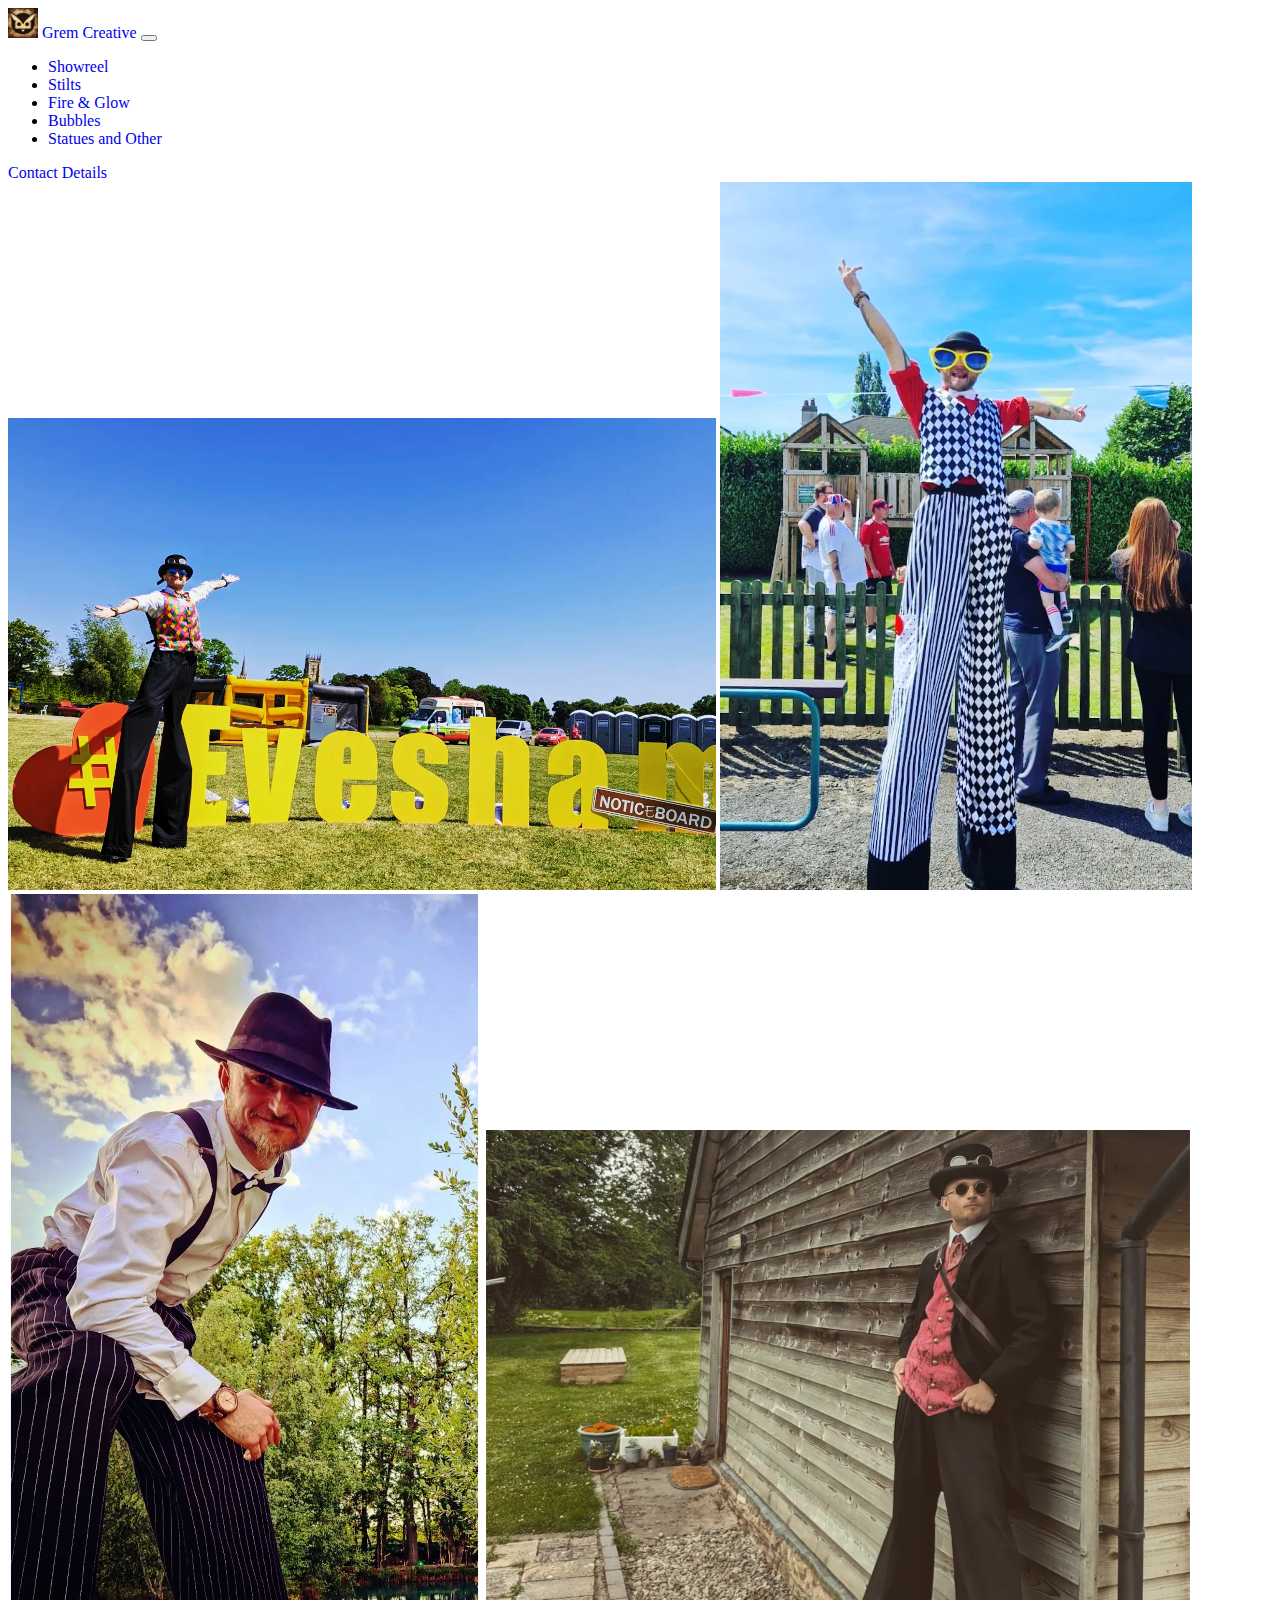
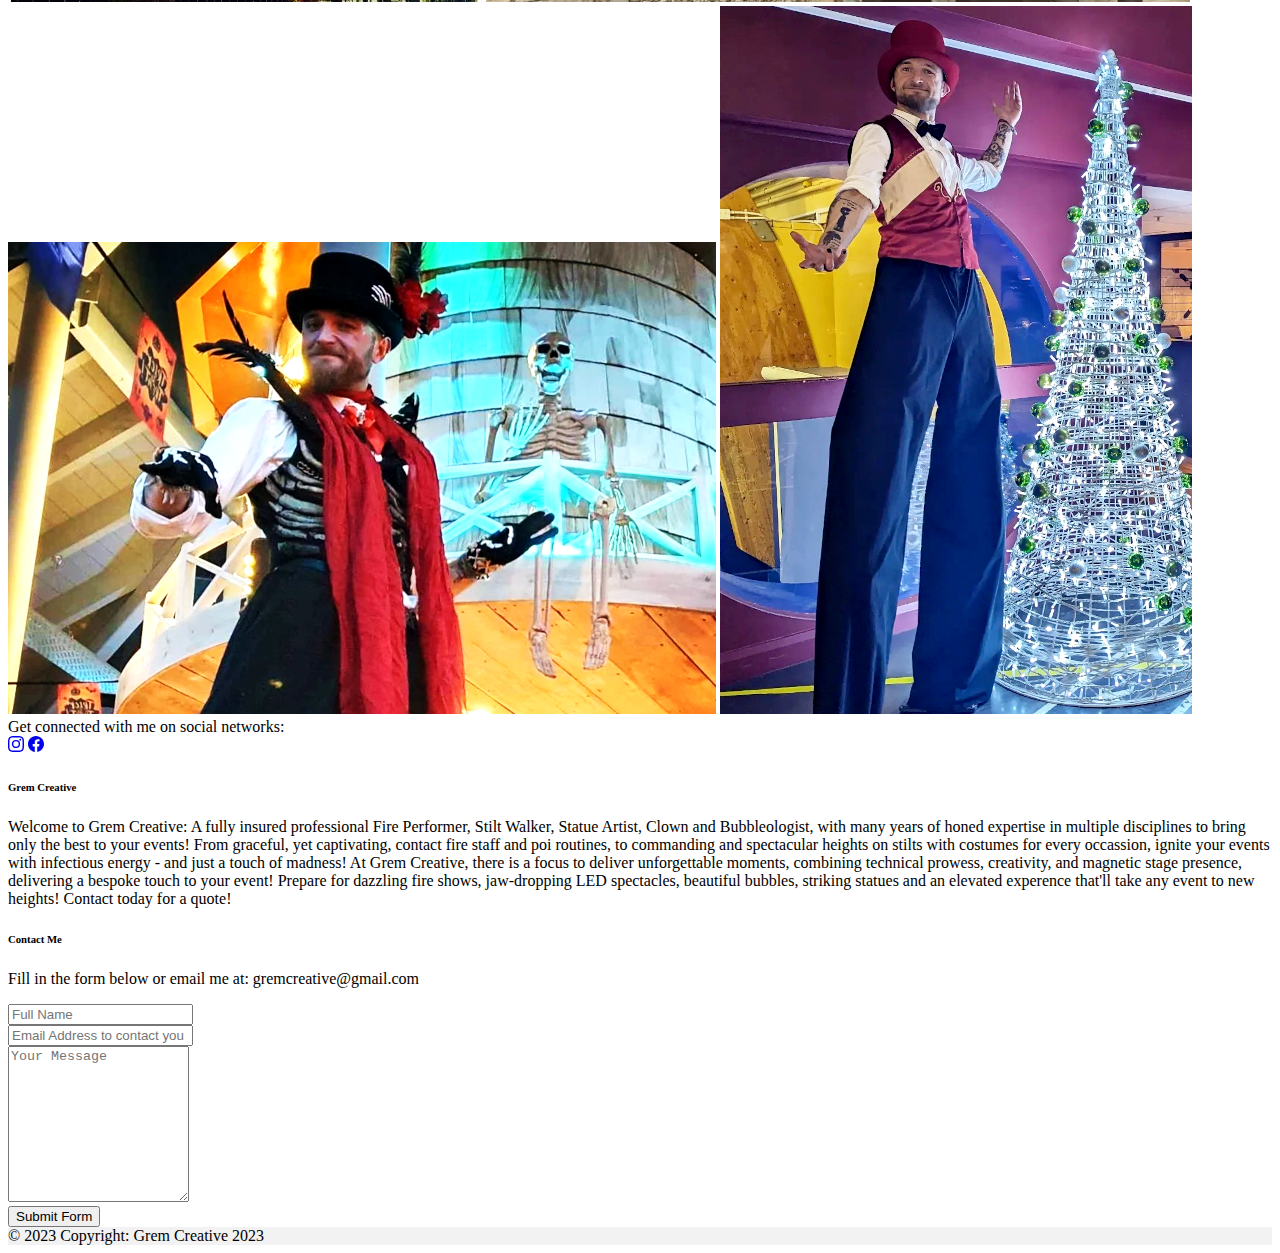
<file: stilts.html>
<!DOCTYPE html>
<html lang="en">
  <head>
    <!-- Google tag (gtag.js) -->
    <script async src="https://www.googletagmanager.com/gtag/js?id=G-7V1GCPJ1WB"></script>
    <script>
      window.dataLayer = window.dataLayer || [];
      function gtag(){dataLayer.push(arguments);}
      gtag('js', new Date());

      gtag('config', 'G-7V1GCPJ1WB');
    </script>
    <meta charset="utf-8">
    <meta name="viewport" content="width=device-width, initial-scale=1">
    <link href="https://cdn.jsdelivr.net/npm/bootstrap@5.0.2/dist/css/bootstrap.min.css" rel="stylesheet" integrity="sha384-EVSTQN3/azprG1Anm3QDgpJLIm9Nao0Yz1ztcQTwFspd3yD65VohhpuuCOmLASjC" crossorigin="anonymous">
    <script src="https://cdn.jsdelivr.net/npm/bootstrap@5.0.2/dist/js/bootstrap.bundle.min.js" integrity="sha384-MrcW6ZMFYlzcLA8Nl+NtUVF0sA7MsXsP1UyJoMp4YLEuNSfAP+JcXn/tWtIaxVXM" crossorigin="anonymous"></script>
    <link rel="stylesheet" href="style.css">
    <title>Grem Creative</title>
  </head>
  <body class="bg-dark">
    <nav class="navbar navbar-expand-lg navbar-dark bg-dark sticky-top" id="header">
      <div class="container-fluid">
        <a class="navbar-brand" href="index.html">
            <img src="docs\assets\logo.jpg" width="30" height="30" class="d-inline-block align-top" alt=""> Grem Creative
        </a>
          <button class="navbar-toggler" type="button" data-bs-toggle="collapse" data-bs-target="#navbarNav" aria-controls="navbarNav" aria-expanded="false" aria-label="Toggle navigation">
            <span class="navbar-toggler-icon"></span>
          </button>
            <div class="collapse navbar-collapse" id="navbarNav">
                <ul class="navbar-nav">
                  <li class="nav-item">
                  <a class="nav-link" aria-current="page" href="index.html">Showreel</a>
                  </li>
                  <li class="nav-item">
                    <a class="nav-link active" aria-current="page" href="stilts.html">Stilts</a>
                  </li>
                  <li class="nav-item">
                    <a class="nav-link" href="fireglow.html">Fire & Glow</a>
                  </li>
                  <li class="nav-item">
                    <a class="nav-link" aria-current="page" href="bubbles.html">Bubbles</a>
                  </li>
                  <li class="nav-item">
                    <a class="nav-link" aria-current="page" href="other.html">Statues and Other</a>
                  </li>
                </ul>
              </div>
              <span class="navbar-text">
                <a class="nav-link" href="#contact">Contact Details</a>
              </span>
        </div>
    </nav>
      
      <div class="container">
        <section id="stilts">
          <div class="row">
            <div class="col-lg-4 col-md-12 mb-4 mb-lg-0">
              <img src="docs\assets\stilts\W2.png" class="w-100 shadow-1-strong rounded mb-4"/>
              <img src="docs\assets\stilts\L1.png" class="w-100 shadow-1-strong rounded mb-4" />
            </div>
            <div class="col-lg-4 mb-4 mb-lg-0">
              <img src="docs\assets\stilts\L2.png" class="w-100 shadow-1-strong rounded mb-4" />
              <img src="docs\assets\stilts\W1.png" class="w-100 shadow-1-strong rounded mb-4" />
            </div>
            <div class="col-lg-4 mb-4 mb-lg-0">
              <img src="docs\assets\stilts\W3.png" class="w-100 shadow-1-strong rounded mb-4" />
              <img src="docs\assets\stilts\L3.png" class="w-100 shadow-1-strong rounded mb-4" />
            </div>
          </div>
        </section>
      </div>
 
      <footer class="text-center text-lg-start bg-dark">
        <div class="container" id="contact">
        <!-- Section: Social media -->
        <section class="d-flex justify-content-center justify-content-lg-between p-4 border-bottom">
          <!-- Left -->
          <div class="me-5 d-none d-lg-block text-white">
            <span>Get connected with me on social networks:</span>
          </div>
          <!-- Left -->
      
          <!-- Right -->
          <div class="text-white">
            <a href="https://www.instagram.com/gremcreative/?igshid=NjIwNzIyMDk2Mg%3D%3D" target="_blank" class="me-4 text-reset">
              <svg xmlns="http://www.w3.org/2000/svg" width="16" height="16" fill="currentColor" class="bi bi-instagram" viewBox="0 0 16 16">
                <path d="M8 0C5.829 0 5.556.01 4.703.048 3.85.088 3.269.222 2.76.42a3.917 3.917 0 0 0-1.417.923A3.927 3.927 0 0 0 .42 2.76C.222 3.268.087 3.85.048 4.7.01 5.555 0 5.827 0 8.001c0 2.172.01 2.444.048 3.297.04.852.174 1.433.372 1.942.205.526.478.972.923 1.417.444.445.89.719 1.416.923.51.198 1.09.333 1.942.372C5.555 15.99 5.827 16 8 16s2.444-.01 3.298-.048c.851-.04 1.434-.174 1.943-.372a3.916 3.916 0 0 0 1.416-.923c.445-.445.718-.891.923-1.417.197-.509.332-1.09.372-1.942C15.99 10.445 16 10.173 16 8s-.01-2.445-.048-3.299c-.04-.851-.175-1.433-.372-1.941a3.926 3.926 0 0 0-.923-1.417A3.911 3.911 0 0 0 13.24.42c-.51-.198-1.092-.333-1.943-.372C10.443.01 10.172 0 7.998 0h.003zm-.717 1.442h.718c2.136 0 2.389.007 3.232.046.78.035 1.204.166 1.486.275.373.145.64.319.92.599.28.28.453.546.598.92.11.281.24.705.275 1.485.039.843.047 1.096.047 3.231s-.008 2.389-.047 3.232c-.035.78-.166 1.203-.275 1.485a2.47 2.47 0 0 1-.599.919c-.28.28-.546.453-.92.598-.28.11-.704.24-1.485.276-.843.038-1.096.047-3.232.047s-2.39-.009-3.233-.047c-.78-.036-1.203-.166-1.485-.276a2.478 2.478 0 0 1-.92-.598 2.48 2.48 0 0 1-.6-.92c-.109-.281-.24-.705-.275-1.485-.038-.843-.046-1.096-.046-3.233 0-2.136.008-2.388.046-3.231.036-.78.166-1.204.276-1.486.145-.373.319-.64.599-.92.28-.28.546-.453.92-.598.282-.11.705-.24 1.485-.276.738-.034 1.024-.044 2.515-.045v.002zm4.988 1.328a.96.96 0 1 0 0 1.92.96.96 0 0 0 0-1.92zm-4.27 1.122a4.109 4.109 0 1 0 0 8.217 4.109 4.109 0 0 0 0-8.217zm0 1.441a2.667 2.667 0 1 1 0 5.334 2.667 2.667 0 0 1 0-5.334z"/>
              </svg>
            </a>
            <a href="https://www.facebook.com/profile.php?id=617124903" target="_blank" class="me-4 text-reset">
              <svg xmlns="http://www.w3.org/2000/svg" width="16" height="16" fill="currentColor" class="bi bi-facebook" viewBox="0 0 16 16">
                <path d="M16 8.049c0-4.446-3.582-8.05-8-8.05C3.58 0-.002 3.603-.002 8.05c0 4.017 2.926 7.347 6.75 7.951v-5.625h-2.03V8.05H6.75V6.275c0-2.017 1.195-3.131 3.022-3.131.876 0 1.791.157 1.791.157v1.98h-1.009c-.993 0-1.303.621-1.303 1.258v1.51h2.218l-.354 2.326H9.25V16c3.824-.604 6.75-3.934 6.75-7.951z"/>
              </svg>
            </a>
          </div>
        </section>
      
        <section>
          <div class="container text-center text-md-start mt-5">
            <!-- Grid row -->
            <div class="row mt-3">
              <!-- Grid column -->
              <div class="col-md-6 col-lg-6 col-xl-6 mx-auto mb-6">
                <!-- Content -->
                <h6 class="text-uppercase fw-bold mb-6 text-white">
                  <i class="fas fa-gem me-6"></i>Grem Creative
                </h6>
                <p class="text-white">
                  Welcome to Grem Creative:
                  A fully insured professional Fire Performer, Stilt Walker, Statue Artist, Clown and Bubbleologist, with many years of honed expertise in multiple disciplines to bring only the best to your events!

                  From graceful, yet captivating, contact fire staff and poi routines, to commanding and spectacular heights on stilts with costumes for every occassion, ignite your events with infectious energy - and just a touch of madness! 

                  At Grem Creative, there is a focus to deliver unforgettable moments, combining technical prowess, creativity, and magnetic stage presence, delivering a bespoke touch to your event!

                  Prepare for dazzling fire shows, jaw-dropping LED spectacles, beautiful bubbles, striking statues and an elevated experence that'll take any event to new heights!

                  Contact today for a quote! 
                </p>
              </div>
              <!-- Grid column -->
      
              <!-- Grid column -->
              <div class="col-md-6 col-lg-6 col-xl-6 mx-auto mb-md-6 mb-6">
                <!-- Links -->
                <h6 class="text-uppercase fw-bold mb-6 text-white">Contact Me</h6>
                <p class="text-white">Fill in the form below or email me at: gremcreative@gmail.com</p>
                  <div class="container">
                    <form target="_blank" action="https://formsubmit.co/aa60fa1537c3a3b86cb91d62a34aff3c" method="POST">
                      <div class="form-group">
                        <div class="form-row">
                          <div class="col">
                            <input type="text" name="name" class="form-control" placeholder="Full Name" required>
                          </div>
                          <div class="col">
                            <input type="email" name="email" class="form-control" placeholder="Email Address to contact you" required>
                          </div>
                        </div>
                      </div>
                      <div class="form-group">
                        <textarea placeholder="Your Message" class="form-control" name="message" rows="10" required></textarea>
                      </div>
                      <button type="submit" class="btn btn-outline-light">Submit Form</button>
                    </form>
                  </div>
              </div>
              <!-- Grid column -->
            </div>
            <!-- Grid row -->
          </div>
        </section>
        <!-- Section: Links  -->
      
        <!-- Copyright -->
        <div class="text-center p-4" style="background-color: rgba(0, 0, 0, 0.05);">
          © 2023 Copyright: Grem Creative 2023
        </div>
      </div>
      </footer>
      <!-- Footer -->

      </body>
      <!-- Footer -->
</html>
</file>
<file: style.css>
#header{
    display: flex;
}

.sticky-offset {
    top: 56px;
}

.carousel-control-prev-icon{
  width: 40px;
  height: 40px;
  background-image: url("data:image/svg+xml,%3csvg xmlns='http://www.w3.org/2000/svg' fill='white' width='8' height='8' viewBox='0 0 8 8'%3e%3cpath d='M5.25 0l-4 4 4 4 1.5-1.5L4.25 4l2.5-2.5L5.25 0z'/%3e%3c/svg%3e");
}
.carousel-control-next-icon {
  width: 40px;
  height: 40px;
  background-image: url("data:image/svg+xml,%3csvg xmlns='http://www.w3.org/2000/svg' fill='white' width='8' height='8' viewBox='0 0 8 8'%3e%3cpath d='M2.75 0l-1.5 1.5L3.75 4l-2.5 2.5L2.75 8l4-4-4-4z'/%3e%3c/svg%3e");
}

a{
  text-decoration: none;
}
</file>
